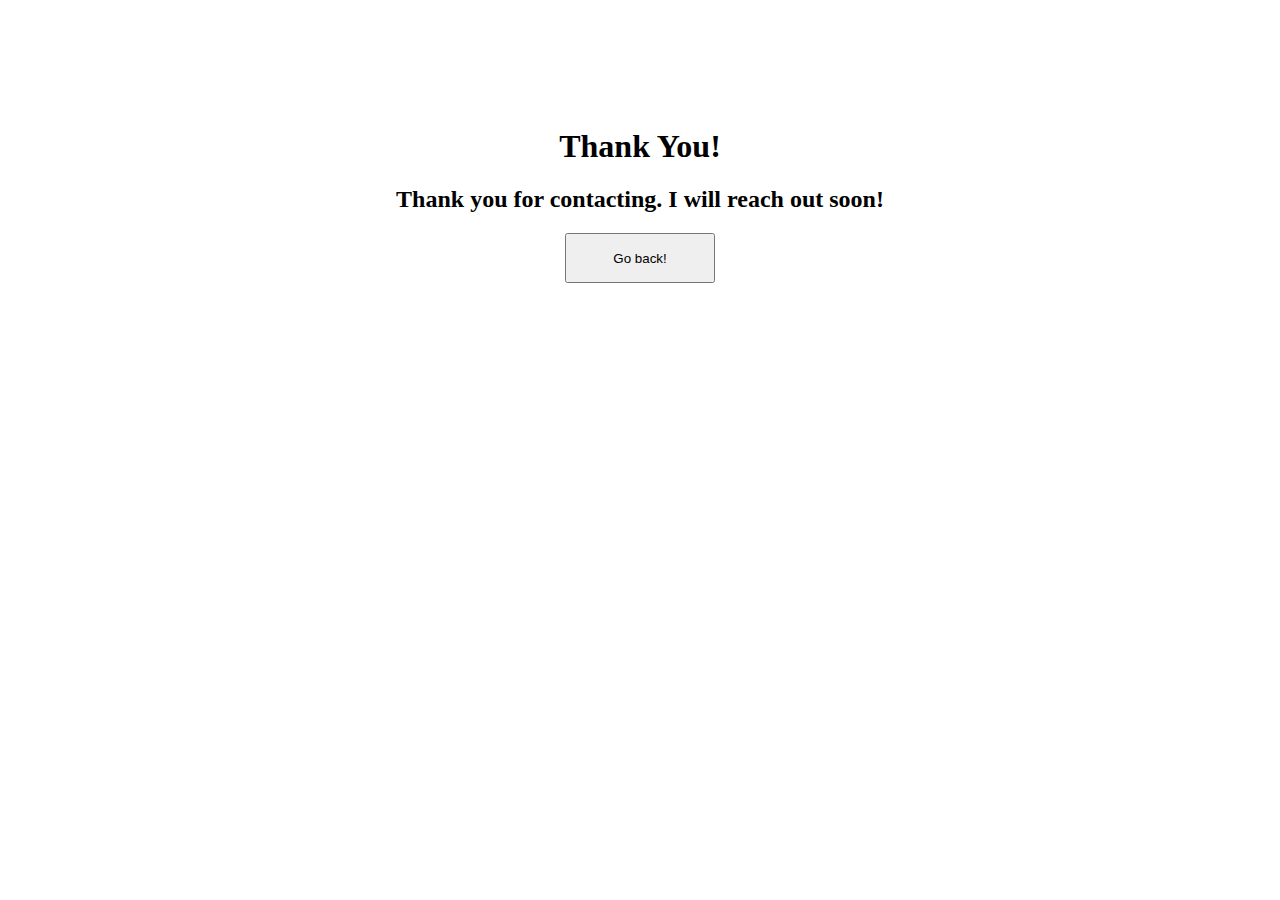
<file: templates/success.html>
<!DOCTYPE html>
<html lang="en">

<head>
    <meta charset="UTF-8" />
    <meta name="viewport" content="width=device-width, initial-scale=1.0" />
    <meta http-equiv="X-UA-Compatible" content="ie=edge" />
    <link rel="stylesheet" href="../static/style.css" />
    <title>Thank You!</title>
</head>

<body>
    <div class="container" style="text-align: center;margin-top: 10%;">
        <h1>Thank You!</h1>
        <h2>Thank you for contacting. I will reach out soon!</h2>
    </div>
    <p style="text-align: center;"><a href=index><button style="height:50px;width:150px">Go back!</button></a>
    </p>
</body>

</html>
</file>
<file: static/style.css>
body, html {
    height: 100%;
    margin: 0;
    overflow: auto;
    position: relative;
    border-radius: 0;
    scroll-behavior: smooth;
}

.container-fluid {
    padding: 1% 12%;
    width: 100%;
    height: 100% auto;
}

.container-fluid p {
    font-family: 'Open Sans', sans-serif;
    font-size: medium;
}

.alt1 {
    background-color: #282828;
    color: white;
}

.alt2 {
    background-color: #404040b2;
    ;
}

.alt1 h1, .alt2 h1 {
    font-family: 'Poppins', sans-serif;
    padding-top: 7%;
    font-weight: bold;
    color: orangered;
    text-align: center;
    margin-bottom: 6%;
    overflow: hidden;
    margin: 0 auto;
    width: fit-content;
}

.alt1 h1 {
    background: -webkit-gradient(linear, left top, left bottom, color-stop(60%, #fff), color-stop(40%, #c8eded));
    background: linear-gradient(180deg, #282828 90%, #c8eded 0);
}

@keyframes typing {
    from {
        width: 0
    }
    to {
        width: 100%
    }
}

.container-fluid li {
    font-family: 'Open Sans', sans-serif;
    margin: 5%;
    color: black;
    font-size: large;
}

.container-fluid .row {
    flex-wrap: nowrap;
}

.container-fluid dl {
    margin: 0;
}

/* NAVBAR */

.navbar {
    height: 7%;
    font-family: 'Open Sans', sans-serif;
    position: fixed;
    border-radius: 0;
    top: 0;
    z-index: +1;
    width: 100%;
}

.navbar-collapse {
    background-color: #343a40;
}

/* NAME */

.bg {
    background-color: black;
    height: 100%;
    margin: 0;
    background-position: center;
    background-repeat: no-repeat;
    background-size: cover;
}

#name1 {
    /* position: relative; */
    font-size: 80px;
    /* top: 5%; */
    font-family: 'Poppins', sans-serif;
    font-weight: bolder;
    /* background: -webkit-linear-gradient(#fff,#333533); */
    background: white;
    -webkit-background-clip: text;
    -webkit-text-fill-color: transparent;
}

#name1::before {
    content: "";
    position: absolute;
    top: -25px;
    left: 30px;
    width: 100%;
    height: 100%;
    background: transparent;
    border-right: 1.5px solid orange;
    border-top: 1.5px solid orange;
}

#name1:before {
    animation: animate ease-in-out;
    animation-duration: 3s;
    animation-direction: alternate;
}

@keyframes animate {
    0% {
        width: 0;
        height: 0;
        border-top-color: orange;
        border-right-color: transparent;
        border-bottom-color: transparent;
        border-left-color: transparent;
    }
    50% {
        width: 100%;
        height: 0;
        border-top-color: orange;
        border-right-color: orange;
        border-bottom-color: transparent;
        border-left-color: transparent;
    }
    100% {
        width: 100%;
        height: 100%;
        border-top-color: orange;
        border-right-color: orange;
        border-bottom-color: transparent;
        border-left-color: transparent;
    }
}

#name1::after {
    content: "";
    position: absolute;
    bottom: -15px;
    left: -30px;
    width: 100%;
    height: 100%;
    background: transparent;
    border-left: 1.5px solid orange;
    border-bottom: 1.5px solid orange;
}

#name1:after {
    /* animation: animates 1s linear forwards; */
    animation: animates ease-in-out;
    animation-duration: 3s;
    animation-direction: alternate;
}

@keyframes animates {
    0% {
        width: 0;
        height: 0;
        border-top-color: transparent;
        border-right-color: transparent;
        border-bottom-color: transparent;
        border-left-color: orange;
    }
    50% {
        width: 0;
        height: 100%;
        border-top-color: transparent;
        border-right-color: transparent;
        border-bottom-color: orange;
        border-left-color: orange;
    }
    100% {
        width: 100%;
        height: 100%;
        border-top-color: transparent;
        border-right-color: transparent;
        border-bottom-color: orange;
        border-left-color: orange;
    }
}

#imge {
    height: 180px;
    width: 180px;
    border: 2px solid white;
    border-radius: 50%;
    margin-top: 6%;
}

#font1 {
    font-family: 'Raleway', sans-serif;
    color: white;
    position: relative;
    font-size: 20px;
    top: 6%;
}

#font2 {
    display: none;
}

.next {
    position: absolute;
    bottom: 5%;
    right: 5%;
    width: 5%;
    background-color: transparent;
    border: 3px solid white;
    border-radius: 0;
    display: flex;
    justify-content: center;
    align-items: center;
    padding: 1%;
}

.next:hover{
    border: 3px solid black;
    transition: all 0.2s ease-in-out;
}

/* SKILLS */

#skills {
    display: block;
}

#icon {
    width: 96px;
    margin: 1% 3% 3% 3%;
    float: left;
    text-align: center;
    font-size: 1.5rem;
}

#icon p {
    font-family: 'PT Mono', monospace;
    font-weight: 600;
    color: white;
}

/* RECENT PROJECTS */

.exp {
    margin-bottom: 5%;
}

.exp h3 {
    font-family: 'Open Sans', sans-serif;
    margin-top: 0;
    font-size: large;
}

.cont1 {
    float: left;
}

.cont2 {
    float: right;
}

/* TIMELINE */

.timeline {
    list-style: none;
    padding: 20px 0 20px;
    position: relative;
    width: 100%;
    margin: 0 auto;
}

.timeline:before {
    top: 0;
    bottom: 0;
    position: absolute;
    content: " ";
    width: 2px;
    background-color: #eeeeee;
    left: 27.5%;
    margin-left: -1.5px;
}

.timeline>li {
    margin-bottom: 20px;
    position: relative;
}

.timeline>li:before, .timeline>li:after {
    content: " ";
    display: table;
}

.timeline>li:after {
    clear: both;
}

.timeline>li:before, .timeline>li:after {
    content: " ";
    display: table;
}

.timeline>li:after {
    clear: both;
}

.timeline>li>.timeline-panel {
    width: 55%;
    float: right;
    margin-right: 10%;
    border: 1px solid #d4d4d4;
    border-radius: 2px;
    padding: 20px;
    background-color: lightgray;
    position: relative;
    -webkit-box-shadow: 0 1px 6px rgba(0, 0, 0, 0.175);
    box-shadow: 0 1px 6px rgba(0, 0, 0, 0.175);
}

.timeline>li>.timeline-badge {
    color: #fff;
    width: 50px;
    height: 50px;
    line-height: 50px;
    font-size: 1.4em;
    text-align: center;
    position: absolute;
    top: 16px;
    left: 25%;
    margin-left: -25px;
    background-color: #999999;
    z-index: 0;
    border-top-right-radius: 50%;
    border-top-left-radius: 50%;
    border-bottom-right-radius: 50%;
    border-bottom-left-radius: 50%;
}

.timeline>li.timeline-inverted>.timeline-panel {
    float: right;
}

.timeline>li.timeline-inverted>.timeline-panel:before {
    border-left-width: 0;
    border-right-width: 15px;
    left: -125px;
    right: auto;
}

.timeline>li.timeline-inverted>.timeline-panel:after {
    border-left-width: 0;
    border-right-width: 14px;
    left: -14px;
    right: auto;
}

.timeline-badge.primary {
    background-color: #2e6da4 !important;
}

.timeline-badge.success {
    background-color: #3f903f !important;
}

.timeline-badge.warning {
    background-color: #f0ad4e !important;
}

.timeline-badge.danger {
    background-color: #d9534f !important;
}

.timeline-badge.info {
    background-color: #5bc0de !important;
}

.timeline-title {
    margin-top: 0;
    color: inherit;
}

.timeline-body>p, .timeline-body>ul {
    margin-bottom: 0;
}

.timeline-body>p+p {
    margin-top: 5px;
}

/* CONTACT ME */

.container {
    width: 80%;
}

.contact {
    width: 65%;
}

.message {
    text-align: center;
    padding: 5px;
    border: #ccc dotted 2px;
    margin-top: 2rem;
}

.form-group {
    margin: 1rem 0;
    margin-bottom: 5%;
    font-family: 'Open Sans', sans-serif;
}

.form-group h3 {
    font-weight: 600;
    margin-top: 3%;
    font-size: 17px;
}

textarea {
    height: 50px;
    overflow: hidden;
}

input[type='text'], input[type='tel'], input[type='email'], select, textarea {
    display: block;
    width: 100%;
    color: white;
    font-family: 'Open Sans', sans-serif;
    background-color: #282828;
    padding: 0.4rem;
    font-size: 1.2rem;
    border: none;
    padding-bottom: 2%;
    border-bottom: 1.5px solid #686A6A;
}

input:focus, textarea:focus, select:focus {
    outline: none;
    border-bottom: 1.5px solid orangered;
    transition: all 0.3s linear;
}

.btn {
    display: block;
    width: 100%;
    background: grey;
    color: #fff;
    padding: 10px 20px;
    border: none;
    cursor: pointer;
    outline: none;
    margin-top: 5rem;
    margin-bottom: 3rem;
}

/* LINKS TO SOCIALS */

#social {
    font-size: 30px;
    color: white;
    margin-right: 4%;
}

#social:hover {
    color: #282828;
    transition: all 0.4s ease;
}

@media screen and (max-width: 450px) {
    .alt1 h1 {
        padding-top: 15%;
    }
    .alt2 h1 {
        padding-top: 15%;
    }
    .bg {
        height: 100%;
    }
    #font1 {
        display: none;
    }
    #font2 {
        font-size: large;
        font-family: 'Poppins', sans-serif;
        color: grey;
        font-weight: 800;
        margin-top: 8%;
        display: none;
    }
    #name1 {
        position: absolute;
        font-size: 63px;
        top: 9%;
        font-family: 'Poppins', sans-serif;
        background: white;
        -webkit-background-clip: text;
        -webkit-text-fill-color: transparent;
    }
    #name1::before, #name1::after {
        border: transparent;
    }
    .cnt {
        position: relative;
        top: 14%;
        margin-left: 35%;
    }
    .cnt_img {
        height: 23px;
        width: 23px;
        margin-right: 10px;
        float: left;
    }
    .cnt_img:hover {
        height: 30px;
        width: 30px;
    }
    .container, .container-fluid {
        height: auto;
    }
    .container-fluid .row {
        flex-wrap: wrap;
    }
    .cont1, .cont2 {
        border: none;
        width: 100%;
        padding: 3%;
        text-align: left;
        float: left;
    }
    .container {
        width: 100%;
    }
    .timeline-title {
        font-size: medium;
        font-weight: bold;
    }
    .timeline-body p {
        font-size: small;
    }
    .contact {
        width: 95%;
    }
    #social {
        font-size: 23px;
        margin: 2% 6% 2% 0;
    }
}

@media screen and (min-width: 450px) {
    #imge1 {
        height: 50%;
        position: absolute;
        left: 50%;
        top: 50%;
        transform: translate(-50%, -50%);
    }
    .container {
        width: 100%;
    }
}
</file>
